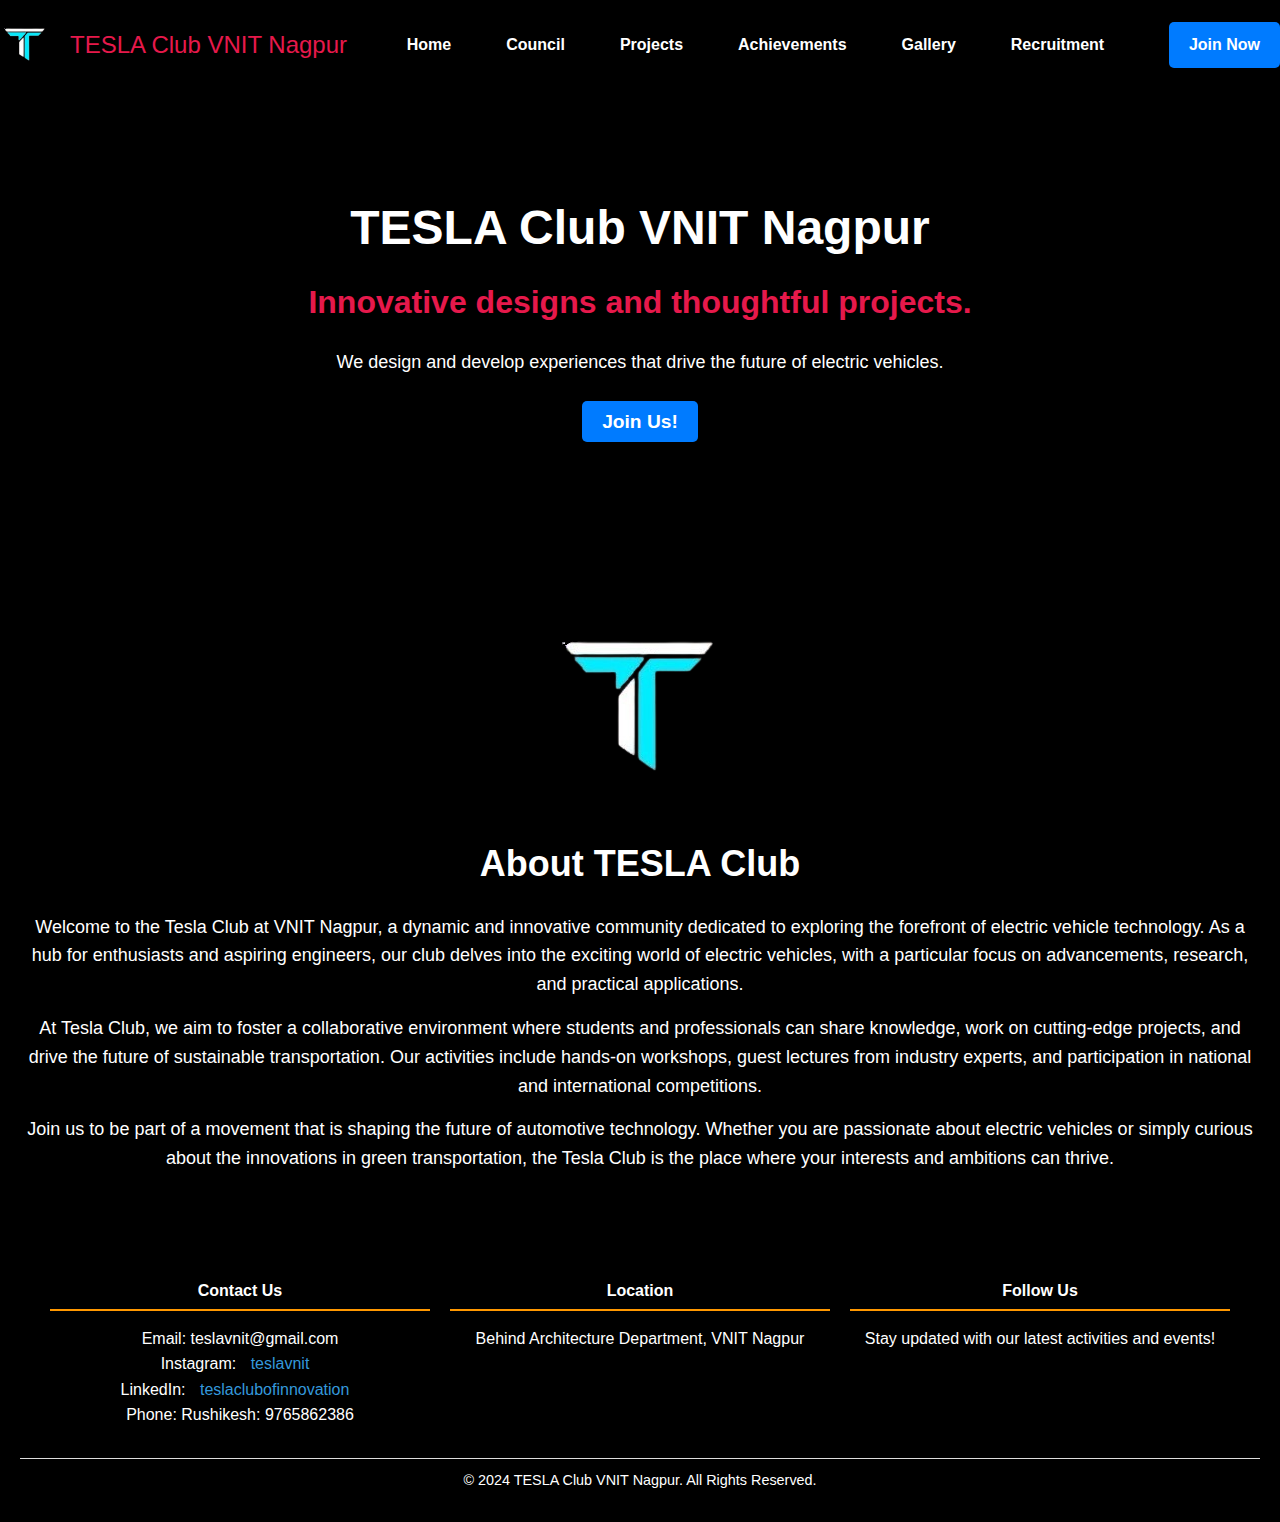
<file: index.html>
<!DOCTYPE html>  
<html lang="en">  
<head>  
    <meta charset="UTF-8">  
    <meta name="viewport" content="width=device-width, initial-scale=1.0">  
    <title>TESLA Club VNIT Nagpur</title>  
    <link rel="stylesheet" href="styles.css">  
</head>  
<body>  
    <header>  
        <div class="logo">  
            <img src="tesla-logo.png" alt="Logo" class="logo-img">  
            <span class="logo-text">TESLA Club VNIT Nagpur</span>  
        </div>  
        <nav>  
            <ul>  
                <li><a href="index.html">Home</a></li>  
                <li><a href="council.html">Council</a></li>  
                <li><a href="projects.html">Projects</a></li>  
                <li><a href="achievements.html">Achievements</a></li>  
                <li><a href="photos.html">Gallery</a></li>  
                <li><a href="registration.html">Recruitment</a></li>  
            </ul>  
        </nav>  
        <a href="registration.html" class="cta-button">Join Now</a>  
    </header>    

    <main>  
        <section class="intro">  
            <h1>TESLA Club VNIT Nagpur</h1>  
            <h2>Innovative designs and thoughtful projects.</h2>  
            <p>We design and develop experiences that drive the future of electric vehicles.</p>  
            <a href="#contact" class="cta-button">Join Us!</a>  
        </section>  
    
        <section id="about" class="about">  
            <img src="tesla-logo.png" alt="TESLA Club Logo" class="tesla-logo">  
            <h2>About TESLA Club</h2>  
            <p>Welcome to the Tesla Club at VNIT Nagpur, a dynamic and innovative community dedicated to exploring the forefront of electric vehicle technology. As a hub for enthusiasts and aspiring engineers, our club delves into the exciting world of electric vehicles, with a particular focus on advancements, research, and practical applications.</p>  
            <p>At Tesla Club, we aim to foster a collaborative environment where students and professionals can share knowledge, work on cutting-edge projects, and drive the future of sustainable transportation. Our activities include hands-on workshops, guest lectures from industry experts, and participation in national and international competitions.</p>  
            <p>Join us to be part of a movement that is shaping the future of automotive technology. Whether you are passionate about electric vehicles or simply curious about the innovations in green transportation, the Tesla Club is the place where your interests and ambitions can thrive.</p>  
        </section>  
    
        
    </main>  
    
    <footer>  
        <div class="footer-container">  
            <div class="footer-section">  
                <h4>Contact Us</h4>  
                <p>Email: teslavnit@gmail.com</p>  
                <p>Instagram: <a href="https://www.instagram.com/teslavnit/">teslavnit</a></p>  
                <p>LinkedIn: <a href="https://in.linkedin.com/company/tesla-club-of-innovation">teslaclubofinnovation</a></p>  
                <p>Phone: Rushikesh: 9765862386</p>  
            </div>  
            <div class="footer-section">  
                <h4>Location</h4>  
                <p>Behind Architecture Department, VNIT Nagpur</p>  
            </div>  
            <div class="footer-section">  
                <h4>Follow Us</h4>  
                <p>Stay updated with our latest activities and events!</p>  
            </div>  
        </div>  
        <div class="footer-bottom">  
            <p>&copy; 2024 TESLA Club VNIT Nagpur. All Rights Reserved.</p>  
        </div>  
    </footer> 
</body>  
</html>
</file>
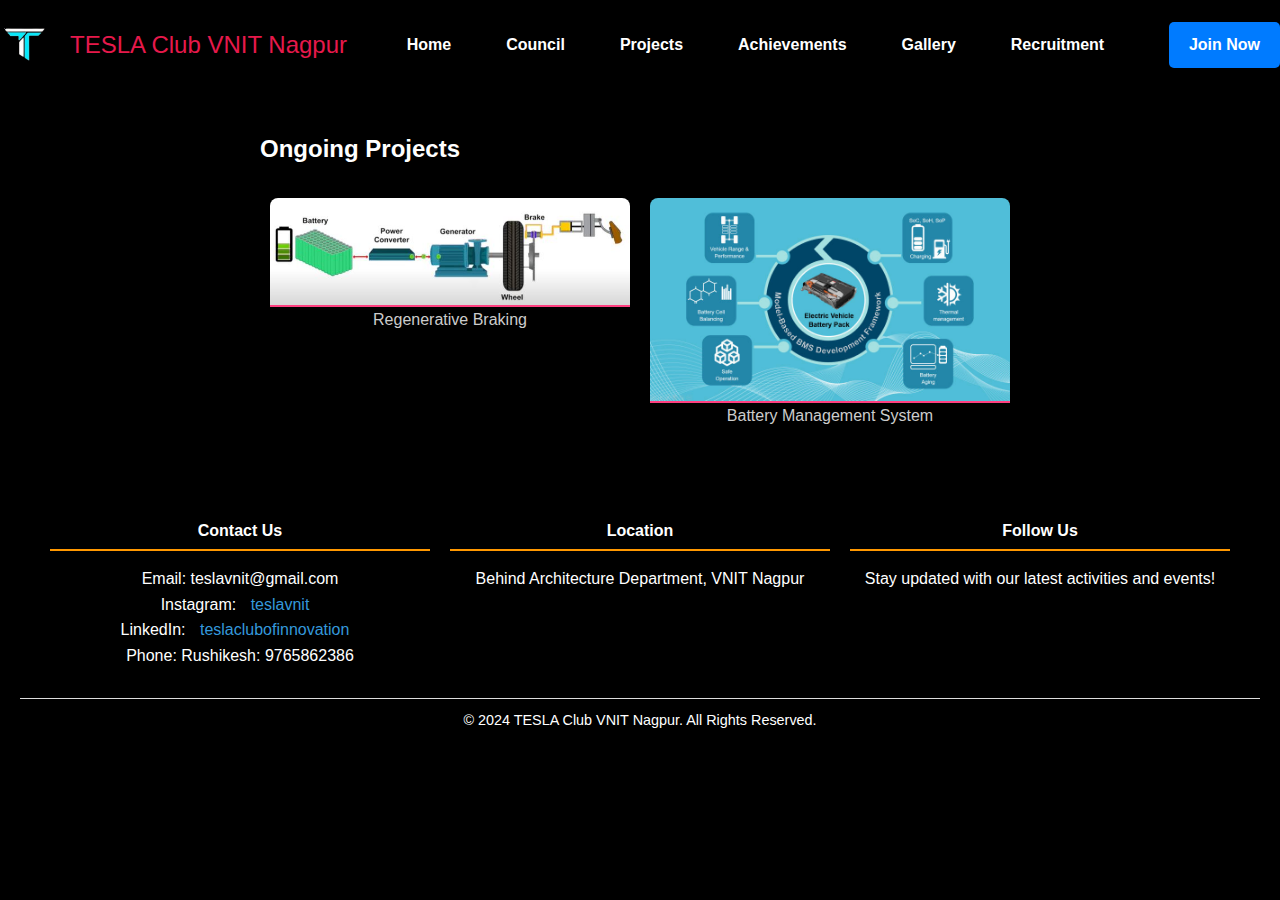
<file: projects.html>
<!DOCTYPE html>  
<html lang="en">  
<head>  
    <meta charset="UTF-8">  
    <meta name="viewport" content="width=device-width, initial-scale=1.0">  
    <title>TESLA Club Projects</title>  
    <link rel="stylesheet" href="styles.css">  
</head>  
<body>  
    <header>  
        <div class="logo">  
            <img src="tesla-logo.png" alt="Logo" class="logo-img">  
            <span class="logo-text">TESLA Club VNIT Nagpur</span>  
        </div>  
        <nav>  
            <ul>  
                <li><a href="index.html">Home</a></li>  
                <li><a href="council.html">Council</a></li>  
                <li><a href="projects.html">Projects</a></li>  
                <li><a href="achievements.html">Achievements</a></li>  
                <li><a href="photos.html">Gallery</a></li>  
                <li><a href="registration.html">Recruitment</a></li>  
            </ul>  
        </nav>  
        <a href="registration.html" class="cta-button">Join Now</a>  
    </header>  
    <section class="content">  
        <h2>Ongoing Projects</h2>  
        <div class="projects-container">  
            <div class="media-item">  
                <img src="project1.jpg" alt="Regenerative Braking">  
                <p>Regenerative Braking</p>  
            </div>  
            <div class="media-item">  
                <img src="project2.jpg" alt="Battery Management System">  
                <p>Battery Management System</p>  
            </div>  
        </div>  
    </section>  
    <footer>  
        <div class="footer-container">  
            <div class="footer-section">  
                <h4>Contact Us</h4>  
                <p>Email: teslavnit@gmail.com</p>  
                <p>Instagram: <a href="https://www.instagram.com/teslavnit/">teslavnit</a></p>  
                <p>LinkedIn: <a href="https://in.linkedin.com/company/tesla-club-of-innovation">teslaclubofinnovation</a></p>  
                <p>Phone: Rushikesh: 9765862386</p>  
            </div>  
            <div class="footer-section">  
                <h4>Location</h4>  
                <p>Behind Architecture Department, VNIT Nagpur</p>  
            </div>  
            <div class="footer-section">  
                <h4>Follow Us</h4>  
                <p>Stay updated with our latest activities and events!</p>  
            </div>  
        </div>  
        <div class="footer-bottom">  
            <p>&copy; 2024 TESLA Club VNIT Nagpur. All Rights Reserved.</p>  
        </div>  
    </footer>  
</body>  
</html>
</file>
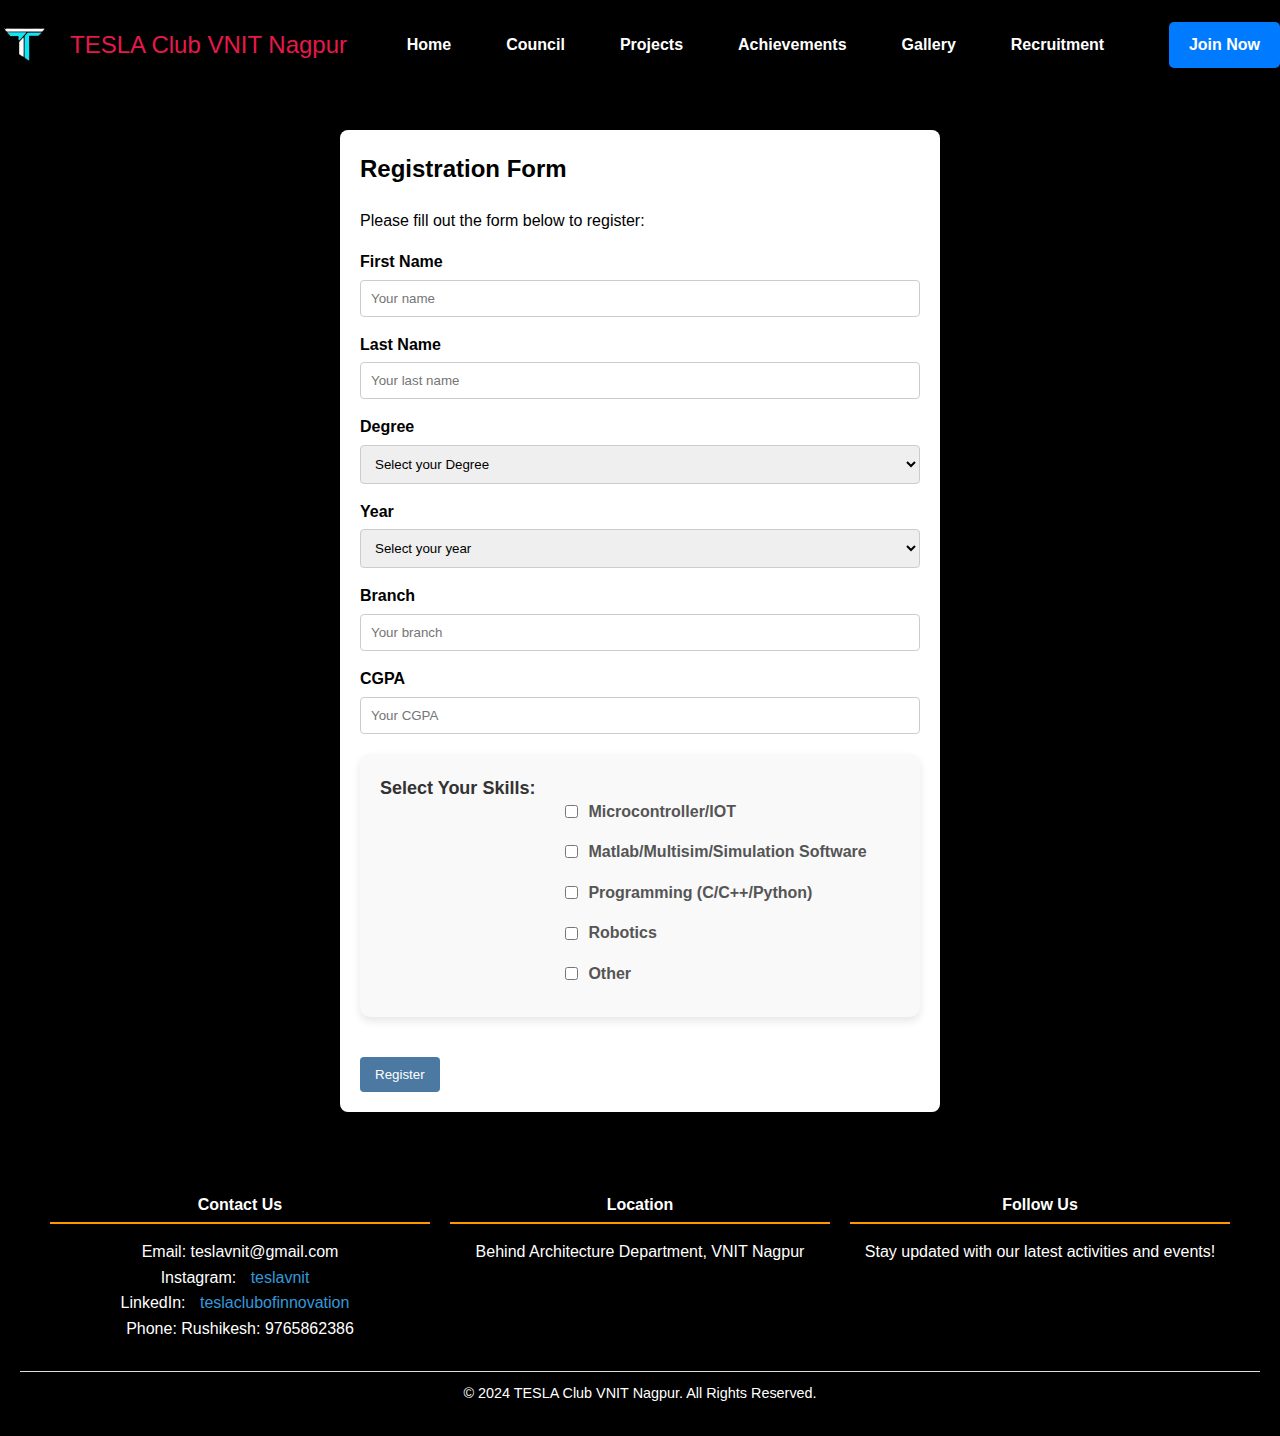
<file: registration.html>
<!DOCTYPE html>  
<html lang="en">  
<head>  
    <meta charset="UTF-8">  
    <meta name="viewport" content="width=device-width, initial-scale=1.0">  
    <title>TESLA Club VNIT Nagpur - Registration</title>  
    <link rel="stylesheet" href="styles.css">  
</head>  
<body>  
    <header>  
        <div class="logo">  
            <img src="tesla-logo.png" alt="Logo" class="logo-img">  
            <span class="logo-text">TESLA Club VNIT Nagpur</span>  
        </div>  
        <nav>  
            <ul>  
                <li><a href="index.html">Home</a></li>  
                <li><a href="council.html">Council</a></li>  
                <li><a href="projects.html">Projects</a></li>  
                <li><a href="achievements.html">Achievements</a></li>  
                <li><a href="photos.html">Gallery</a></li>  
                <li><a href="registration.html">Recruitment</a></li>  
            </ul>  
        </nav>  
        <a href="registration.html" class="cta-button">Join Now</a>  
    </header>   

    <section class="registration-form">  
        <h2 style="color: rgb(0, 0, 0);">Registration Form</h2>  
        <p>Please fill out the form below to register:</p>  

        <form id="registration-form">  
            <!-- First Name -->  
            <label for="first-name">First Name</label>  
            <input type="text" id="first-name" name="first_name" placeholder="Your name" required>  
            
            <!-- Last Name -->  
            <label for="last-name">Last Name</label>  
            <input type="text" id="last-name" name="last_name" placeholder="Your last name" required>  
            
            <!-- Degree -->  
            <label for="degree">Degree</label>  
            <select id="degree" name="degree" required>  
                <option value="" disabled selected>Select your Degree</option>  
                <option value="BTech">BTech</option>  
                <option value="MTech">MTech</option>  
                <option value="PhD">PhD</option>  
                <option value="BArch">BArch</option>  
                <option value="Other">Other</option>  
            </select>  

            <!-- Year -->  
            <label for="year">Year</label>  
            <select id="year" name="year" required>  
                <option value="" disabled selected>Select your year</option>  
                <option value="First Year">First Year</option>  
                <option value="Second Year">Second Year</option>  
                <option value="Third Year">Third Year</option>  
                <option value="Fourth Year">Fourth Year</option>  
                <option value="Other">Other</option>  
            </select>  

            <!-- Branch -->  
            <label for="branch">Branch</label>  
            <input type="text" id="branch" name="branch" placeholder="Your branch" required>  

            <!-- CGPA -->  
            <label for="cgpa">CGPA</label>  
            <input type="number" id="cgpa" name="cgpa" placeholder="Your CGPA" required min="0" max="10" step="0.01">  

            <!-- Skills Section -->  
            <!-- Skills Section -->  
            <div style="padding: 20px; background: #f9f9f9; border-radius: 10px; box-shadow: 0 4px 8px rgba(0, 0, 0, 0.1); max-width: 600px; margin: 20px auto;">  
                <h2 style="font-size: 18px; font-weight: 600; color: #333; margin-bottom: 15px;">Select Your Skills:</h2>  
                
                <div style="display: block; margin-top: 10px;">  
                    <label style="display: flex; align-items: center; margin-bottom: 10px;">  
                        <input type="checkbox" name="skill" value="Microcontroller/IOT" style="margin-right: 10px;">  
                        <span style="color: #555;">Microcontroller/IOT</span>  
                    </label>  
                    <label style="display: flex; align-items: center; margin-bottom: 10px;">  
                        <input type="checkbox" name="skill" value="Matlab/Multisim/Simulation Software" style="margin-right: 10px;">  
                        <span style="color: #555;">Matlab/Multisim/Simulation Software</span>  
                    </label>  
                    <label style="display: flex; align-items: center; margin-bottom: 10px;">  
                        <input type="checkbox" name="skill" value="Programming" style="margin-right: 10px;">  
                        <span style="color: #555;">Programming (C/C++/Python)</span>  
                    </label>  
                    <label style="display: flex; align-items: center; margin-bottom: 10px;">  
                        <input type="checkbox" name="skill" value="Robotics" style="margin-right: 10px;">  
                        <span style="color: #555;">Robotics</span>  
                    </label>  
                    <label style="display: flex; align-items: center; margin-bottom: 10px;">  
                        <input type="checkbox" name="skill" value="Other" style="margin-right: 10px;">  
                        <span style="color: #555;">Other</span>  
                    </label>  
                </div>  
            </div> 

            <!-- Submit Button -->  
            <button type="submit">Register</button>  
        </form>  
    </section>  

    <footer>  
        <div class="footer-container">  
            <div class="footer-section">  
                <h4>Contact Us</h4>  
                <p>Email: teslavnit@gmail.com</p>  
                <p>Instagram: <a href="https://www.instagram.com/teslavnit/">teslavnit</a></p>  
                <p>LinkedIn: <a href="https://in.linkedin.com/company/tesla-club-of-innovation">teslaclubofinnovation</a></p>  
                <p>Phone: Rushikesh: 9765862386</p>  
            </div>  
            <div class="footer-section">  
                <h4>Location</h4>  
                <p>Behind Architecture Department, VNIT Nagpur</p>  
            </div>  
            <div class="footer-section">  
                <h4>Follow Us</h4>  
                <p>Stay updated with our latest activities and events!</p>  
            </div>  
        </div>  
        <div class="footer-bottom">  
            <p>&copy; 2024 TESLA Club VNIT Nagpur. All Rights Reserved.</p>  
        </div>  
    </footer>
</body>  
</html>
</file>
<file: styles.css>
* {  
    box-sizing: border-box;  
    margin: 0;  
    padding: 0;  
}  


body {  
    background-color: #000000; 
    color: white; 
    font-family: 'Arial', sans-serif;
    margin: 0; 
    line-height: 1.6;     
} 


header {  
    background-color: #000000;
    padding: 10px 20px; 
    display: flex;
    align-items: center;  
    justify-content: space-between;
    color: white;  
    padding: 20px 0;  
    text-align: center;  
}  



nav ul {  
    color: white;
    list-style: none;  
    padding: 0;  
    display: flex;
    position: relative;
} 

 
nav ul li {  
    color: white;
    display: inline; 
    margin: 0 15px; 
    margin-right: 20px;  
    position: relative;
} 

nav ul li a {  
    text-decoration: none;
    color: #fff; 
    transition: color 0.3s;
    font-weight: bold;  
    padding: 5px 10px;
    border-radius: 5px;
} 

.intro {  
    text-align: center;  
    padding: 100px 20px; 
    font-size: 1.2em;
    margin-bottom: 20px;
}  

.intro h1 {  
    font-size: 48px; 
    margin-bottom: 10px;  
}  

.intro h2 {  
    font-size: 32px; 
    color: #e6194b;
    margin-bottom: 20px;  
}  

.intro p {  
    font-size: 18px; 
    margin-bottom: 30px;  
}  

.cta-button { 
    font-weight: bold; 
    border: none;  
    transition: background-color 0.3s, transform 0.2s; 
    background-color: #007bff; 
    color: white;  
    padding: 10px 20px;  
    text-decoration: none;  
    border-radius: 5px;  
}  

.cta-button:hover { 
    background-color: #0056b3;   
    transform: scale(1.05); 
}  

footer {  
    text-align: center;  
    padding: 20px;  
    background-color: #000000; 
    color: white;  
    position: relative; 
}  

.footer-container {  
    align-items: flex-start; 
    background-color: #000000; 
    padding: 20px;  
    color: white; 
    display: flex; 
    justify-content: space-evenly; 
    margin-bottom: 10px;
}  

.footer-section {  
    flex: 1;  
    margin: 0 10px;  
}  

.footer-section h3 {  
    margin-bottom: 10px;  
}  

.footer-section ul {  
    list-style-type: none;  
}  

.footer-section ul li {  
    margin: 5px 0;  
}  

.footer-section ul li a {  
    color: white;  
    text-decoration: none;  
}  

.footer-bottom {  
    text-align: center;  
    margin-top: 10px; 
    background-color: #000000; 
    color: white;
    border-top: 1px solid #ddd; 
    padding: 10px;
}  

.about {  
    text-align: center;  
    padding: 50px 20px; 
    background-color: #000000; 
}  

.tesla-logo {  
    max-width: 200px;
    margin-bottom: 20px; 
}  

.about h2 {  
    font-size: 36px; 
    margin-bottom: 20px; 
}  

.about p {  
    font-size: 18px; 
    line-height: 1.6;
    margin: 15px 0; 
}

.contact {  
    text-align: center;  
    padding: 50px 20px; 
    background-color: #000000;
}  

.contact h2 {  
    font-size: 36px; 
    margin-bottom: 20px;
}  

.contact-info {  
    font-size: 18px; 
    margin: 15px 0; 
}  

.contact-info a {  
    color: #ffffff;
    text-decoration: none; 
}  

.contact-info a:hover {  
    text-decoration: underline;
}  

.location {  
    font-size: 18px; 
    margin-top: 20px;
    font-weight: bold; 
}

.gallery-section {  
    padding: 50px 20px;
    background-color: #000000;
    text-align: center;  
}  

.gallery-section h2 {  
    font-size: 36px; 
    margin-bottom: 20px; 
    text-align: center; 
    color: #fff;   
}  

.gallery {  
    display: grid;  
    grid-template-columns: repeat(auto-fill, minmax(200px, 1fr));
    gap: 15px; 
} 



.media-item {  
    cursor: pointer;
    flex: 1 1 45%;
    margin: 10px;  
    text-align: center;  
    background: #ffffff;  
    border-radius: 8px;  
    box-shadow: 0 2px 5px rgba(0, 0, 0, 0.1);  
    overflow: hidden;  
    color: #000;
    transition: transform 0.2s;
}  

.media-item img, .media-item video {  
    width: 100%; /* Full width for images and videos */  
    display: block; /* Block display for layout consistency */  
}  



footer a {  
    color: #e6194b; /* Link color in footer */  
    text-decoration: none; /* Remove underline */  
} 
footer a {  
    color: #e6194b; /* Link color in footer */  
    text-decoration: none; /* Remove underline */  
    margin: 0 10px; /* Space between links */  
}   
footer a {  
    color: #e6194b; /* Link color in footer */  
    text-decoration: none; /* Remove underline */  
    margin: 0 10px; /* Space between links */  
}  
footer a {  
    color: #e6194b; /* Link color in footer */  
    text-decoration: none; /* Remove underline */  
}  
footer a {  
    color: #3498db;  
    text-decoration: none; /* Remove underline */  
}  
footer a:hover {  
    text-decoration: underline; /* Underline on hover */  
}







.media-item:hover {  
    transform: scale(1.05); /* Scale effect on hover */  
}  

.media-item img {  
    width: 100%; /* Full width for images */  
    display: block; /* Block display for layout consistency */  
}  

.fullscreen {  
    display: none; /* Hidden by default */  
    position: fixed;  
    top: 0;  
    left: 0;  
    right: 0;  
    bottom: 0;  
    background-color: rgba(0, 0, 0, 0.9); /* Semi-transparent background */  
    justify-content: center; /* Centering content */  
    align-items: center; /* Centering content */  
    z-index: 1000; /* Layering */  
}  

.fullscreen-image {  
    max-width: 90%; /* Responsive max-width for images */  
    max-height: 90%; /* Responsive max-height for images */  
}  

.close, .prev, .next {  
    color: rgb(255, 255, 255); /* White text for buttons */  
    font-size: 30px; /* Size for navigation buttons */  
    cursor: pointer; /* Pointer cursor for buttons */  
    position: absolute; /* Positioned absolutely */  
    top: 20px; /* Position from top */  
}  

.close {  
    right: 30px; /* Position close button */  
}  

.prev {  
    left: 30px; /* Position previous button */  
}  

.next {  
    right: 30px; /* Position next button */  
}  





footer a:hover {  
    text-decoration: underline; /* Underline on hover */  
}  

.footer-link {  
    display: inline-block; /* Inline Block for margin */  
    margin: 0 10px; /* Space between footer links */  
}



.logo {  
    display: flex; /* Arrange logo items in a row */  
    align-items: center; /* Center items vertically */  
}  

.logo-img {  
    width: 40px; /* Adjust size for the logo */  
    height: 40px; /* Adjust size for the logo */  
}  

.logo-text {  
    font-size: 24px; /* Logo text size */  
    color: #e6194b; /* Color for logo text */  
    margin-left: 10px; /* Space between logo image and text */  
}  







nav ul li a:hover {  
    background-color: #333; /* Background color on hover */  
}  

.dropdown-content {  
    display: none; /* Hidden by default */  
    position: absolute; /* Dropdown positioned absolutely */  
    background-color: #444; /* Dropdown background color */  
    min-width: 180px; /* Minimum width of dropdown items */  
    z-index: 1; /* Ensure dropdown appears above other content */  
}  

.dropdown:hover .dropdown-content {  
    display: block; /* Show dropdown on hover */  
}  

.dropdown-content a {  
    color: white; /* Text color for dropdown items */  
    padding: 12px 16px; /* Padding for dropdown items */  
    text-decoration: none; /* Remove text underline */  
    display: block; /* Each item appears as a block */  
}  

.dropdown-content a:hover {  
    background-color: #555; /* Background color on hover for dropdown */  
}  



 



.media-item:hover {  
    transform: scale(1.05); /* Scale on hover */  
}  

.media-item img {  
    width: 100%; /* Full width for images */  
    display: block; /* Block display for layout consistency */  
}  

.fullscreen {  
    display: none; /* Hidden by default */  
    position: fixed;  
    top: 0;  
    left: 0;  
    right: 0;  
    bottom: 0;  
    background-color: rgba(0, 0, 0, 0.9); /* Semi-transparent background */  
    justify-content: center; /* Center content */  
    align-items: center; /* Center content */  
    z-index: 1000; /* Layering */  
}  

.fullscreen-image {  
    max-width: 90%; /* Responsive max-width for images */  
    max-height: 90%; /* Responsive max-height for images */  
}  

.close, .prev, .next {  
    color: white; /* White text for buttons */  
    font-size: 30px; /* Size for navigation buttons */  
    cursor: pointer; /* Pointer cursor for buttons */  
    position: absolute; /* Positioned absolutely */  
    top: 20px; /* Position from top */  
}  

.close {  
    right: 30px; /* Position close button */  
}  

.prev {  
    left: 30px; /* Position previous button */  
}  

.next {  
    right: 30px; /* Position next button */  
}  





footer a:hover {  
    text-decoration: underline; /* Underline on hover */  
}  

.footer-link {  
    display: inline-block; /* Inline block for margin */  
    margin: 0 10px; /* Space between footer links */  
}  

/* Responsive Styles */  
@media screen and (max-width: 768px) {  
    nav ul li {  
        display: block; /* Stacks nav items on small screens */  
        margin: 10px 0; /* Vertical spacing */  
    }  

    .logo-img {  
        width: 30px; /* Smaller logo for smaller screens */  
        height: 30px; /* Smaller logo for smaller screens */  
    }  

    .gallery-section h2 {  
        font-size: 28px; /* Adjusted size for smaller screens */  
    }  
}




.logo {  
    display: flex;  
    align-items: center;  
}  

.logo-img {  
    width: 50px; /* Adjust logo size */  
    height: 50px; /* Adjust logo size */  
}  

.logo-text {  
    font-size: 24px; /* Logo text size */  
    margin-left: 10px; /* Space between logo image and text */  
    color: #e6194b; /* Color for logo text */  
}  






nav ul li a:hover {  
    background-color: #333; /* Background color on hover */  
}  

.dropdown-content {  
    display: none; /* Hidden by default */  
    position: absolute; /* Dropdown positioned absolutely */  
    background-color: #444; /* Dropdown background color */  
    min-width: 180px; /* Minimum width of dropdown items */  
    z-index: 1; /* Ensure dropdown appears above other content */  
}  

.dropdown:hover .dropdown-content {  
    display: block; /* Show dropdown on hover */  
}  

  



.hero {  
    text-align: center; /* Centered text */  
    padding: 100px 20px; /* Space around hero section */  
}  

.hero h1 {  
    font-size: 36px; /* Title size */  
    margin-bottom: 20px; /* Space below title */  
}  

.hero p {  
    font-size: 18px; /* Subtitle size */  
    margin-bottom: 30px; /* Space below subtitle */  
}  





footer a:hover {  
    text-decoration: underline; /* Underline on hover */  
}




.footer-section h4 {  
    margin-bottom: 10px; /* Space below headers */  
}
  



 

.footer-section h4 {  
    margin-bottom: 10px; /* Space below headers */  
}




  

.logo {  
    display: flex;  
    align-items: center;  
}  

.logo-img {  
    width: 50px; /* Logo size */  
    height: auto; /* Maintain aspect ratio */  
}  

.logo-text {  
    font-size: 1.5em; /* Larger text for logo */  
    margin-left: 10px; /* Space between logo and text */  
}  



 

 

nav ul li a:hover {  
    color: #ff9800; /* Change color on hover */  
}  





.content {  
    color: #ffffff;
    padding: 20px;  
    background: #000000; /* White background for content */  
    border-radius: 8px; /* Rounded corners */  
    box-shadow: 0 2px 10px rgba(0,0,0,0.1); /* Subtle shadow */  
    margin: 20px; /* Space around content */  
}  

.achievements-section {  
    background-color: #000000;
    text-align: center; /* Centered section */  
}  

.achievements-container {  
    background-color: #000;
    display: flex;  
    flex-wrap: wrap; /* Wrap items on smaller screens */  
    justify-content: space-around; /* Space around achievements */  
    margin-top: 20px; /* Space above achievements */  
}  

.achievement-card {  
    color: #000000;
    background-color: #f9f9f9; /* Card background */  
    border: 1px solid #ddd; /* Border for card */  
    border-radius: 5px; /* Rounded corners */  
    padding: 15px; /* Padding inside cards */  
    margin: 10px; /* Space between cards */  
    width: 300px; /* Fixed card width */  
    transition: transform 0.2s; /* Smooth scaling */  
}  

.achievement-card:hover {  
    transform: scale(1.05); /* Scale up on hover */  
    box-shadow: 0 4px 15px rgba(0,0,0,0.2); /* Shadow on hover */  
}  

.achievement-card img {  
    max-width: 100%; /* Responsive image */  
    border-radius: 5px; /* Same rounded corners */  
}  


.footer-section h4 {  
    margin-bottom: 15px; /* Space below headers */  
    border-bottom: 2px solid #ff9800; /* Accent line below headers */  
    padding-bottom: 5px; /* Space within header */  
}  



.footer-bottom p {  
    font-size: 0.9em; /* Smaller font for copyright */  
} 

.content {  
    padding: 40px; /* Increase padding for better spacing on council page */  
    background: rgba(255, 255, 255, 0.05); /* Semi-transparent background for content to stand out */  
    border-radius: 8px; /* Matching border radius */  
    box-shadow: 0 2px 10px rgba(255, 255, 255, 0.1); /* Subtle shadow for depth */  
}  

.council-section {  
    text-align: center; /* Centered text */  
}  



.council-container {  
    display: flex; /* Flexbox for council members */  
    flex-wrap: wrap; /* Wrap cards on small screens */  
    justify-content: center; /* Center items */  
    margin-top: 30px; /* Space above council members */  
}  

.council-member {  
    background-color: rgba(255, 255, 255, 0.1); /* Slightly transparent background for member cards */  
    border-radius: 5px; /* Rounded corners */  
    padding: 20px; /* Internal padding */  
    margin: 10px; /* Space between cards */  
    width: 250px; /* Fixed width for cards */  
    text-align: center; /* Center content within card */  
    transition: transform 0.2s; /* Smooth scaling */  
}  

.council-member:hover {  
    transform: scale(1.05); /* Scale up on hover */  
    box-shadow: 0 4px 15px rgba(255, 255, 255, 0.2); /* Shadow on hover */  
}  

.council-member img {  
    width: 100%; /* Responsive image size */  
    border-radius: 5px; /* Match the card's corners */  
    margin-bottom: 15px; /* Spacing below the image */  
}  

h1 {  
    margin-bottom: 20px; /* Space below the main title */  
    font-size: 2.5em; /* Large font for visibility */  
}  

h3 {  
    margin-bottom: 10px; /* Space below member name */  
}  

/* Additional styles for footer links */  


footer a:hover {  
    text-decoration: underline; /* Underline on hover for better UX */  
}






.logo {  
    display: flex;  
    align-items: center;  
    justify-content: center;  
}  

.logo-img {  
    width: 50px;  
    height: 50px;  
    margin-right: 10px;  
}  








/* Content Styles */  
.content {  
    padding: 20px;  
    background-color: #000;
}  

.council-section {  
    margin-bottom: 40px; 
    background-color: #000; 

}  

h2 {  
    color: #f7f7f7;  
    margin-bottom: 20px;  
}  

/* Member Card Styles */  
.council-container {  
    display: flex;  
    background-color: #000;
    flex-wrap: wrap;  
    justify-content: space-between;  
    margin: 0 -10px; /* Adjust for card spacing */  
}  

.member-card {  
    background-color: white; 
    color: #000; 
    border-radius: 10px;  
    box-shadow: 0 2px 5px rgba(0, 0, 0, 0.1);  
    text-align: center;  
    margin: 10px;  
    padding: 15px;  
    width: calc(25% - 20px); /* Provide 4 cards per row with spacing */  
    transition: transform 0.2s;  
}  

.member-card:hover {  
    transform: scale(1.05);  
}  

.member-card img {  
    width: 100px; /* Set a fixed width */  
    height: 100px; /* Set a fixed height */  
    border-radius: 50%;  
}  

.member-card h3 {  
    margin-top: 10px;  
    margin-bottom: 5px;  
}  

.member-card p {  
    margin: 5px 0;  
}  

.member-card a {  
    color: #3498db;  
    text-decoration: none;  
}  

.member-card a:hover {  
    text-decoration: underline;  
}
.council-container {  
    display: flex;  
    flex-wrap: wrap;  
    justify-content: center; /* This centers the member cards */  
}  

.member-card {  
    width: 200px; /* Adjust as necessary */  
    margin: 15px; /* Space between cards */  
    text-align: center; /* Center text in cards */  
}  

/* Optional: Specific styling for Proffer-In-Charge to make it stand out */  
.proffer-in-charge {  
    background-color: #f0f0f0; /* Light background to stand out */  
    border: 2px solid #007BFF; /* Border to emphasize it */  
    transition: transform 0.3s;  
}  

.proffer-in-charge:hover {  
    transform: scale(1.05); /* Slightly enlarge on hover */  
}


/* Registration form styles */  
.registration-form {  
    max-width: 600px;  
    margin: 40px auto;  
    padding: 20px;  
    background-color: white;  
    border-radius: 8px;  
    box-shadow: 0 2px 10px rgba(0, 0, 0, 0.1);  
}  


h2 {  
    color: #ffffff;  
}  

label {  
    display: block;  
    margin-top: 15px;  
    font-weight: bold;  
}  

input[type="text"],  
input[type="number"],  
select {  
    width: 100%;  
    padding: 10px;  
    margin-top: 5px;  
    border: 1px solid #ccc;  
    border-radius: 4px;  
}  

input[type="checkbox"] {  
    margin-left: 10px;  
}  

button {  
    background-color: #4b79a1;  
    color: white;  
    padding: 10px 15px;  
    border: none;  
    border-radius: 4px;  
    cursor: pointer;  
    margin-top: 20px;  
}  

button:hover {  
    background-color: #3a5f7a;  
}  


/* Add this to the existing CSS */  
.registration-form div {  
    display: flex;  
    flex-wrap: wrap;  
    gap: 20px; /* Add space between checkboxes */  
}  

/* Ensure labels align nicely */  
.registration-form label {  
    flex: 1 1 auto; /* Flex-grow and flex-shrink and defines the basis */  
}


nav ul li a:hover,  
nav ul li a.active {  
    text-decoration: underline;  
}  

.content {  
    color: white;
    padding: 20px;  
    max-width: 800px;  
    margin: 20px auto;  
    background: #000000;  
    border-radius: 8px;  
    box-shadow: 0 2px 5px rgba(0, 0, 0, 0.1);  
}  

.projects-container { 
    color: white; 
    display: flex;  
    justify-content: space-between;  
    flex-wrap: wrap;  
    margin-top: 20px;  
    background-color: #000;
}  



.media-item img {  
    width: 100%;  
    height: auto;  
    border-bottom: 2px solid #007BFF;  
}  


.registration-form{
    color: #000;
}



 




nav ul {  
    list-style: none;  
    padding: 0;  
}  

nav ul li {  
    display: inline;  
    margin-right: 20px;  
}  

nav ul li a {  
    color: #fff;  
    text-decoration: none;  
    font-weight: bold;  
}  








.projects-container {  
    display: flex;  
    justify-content: space-between;  
    flex-wrap: wrap;  
    margin-top: 20px;  
}  

.media-item {  
    flex: 1 1 45%; /* Grow and shrink */  
    margin: 10px;  
    text-align: center;  
    background: #000000; /* Darker card background */  
    border-radius: 8px;  
    box-shadow: 0 2px 5px rgba(0, 0, 0, 0.5);  
    color: #ccc;
    overflow: hidden;  
}  

.media-item img {  
    width: 100%;  
    height: auto;  
    border-bottom: 2px solid #ff4081; /* Border color */  
}
</file>
